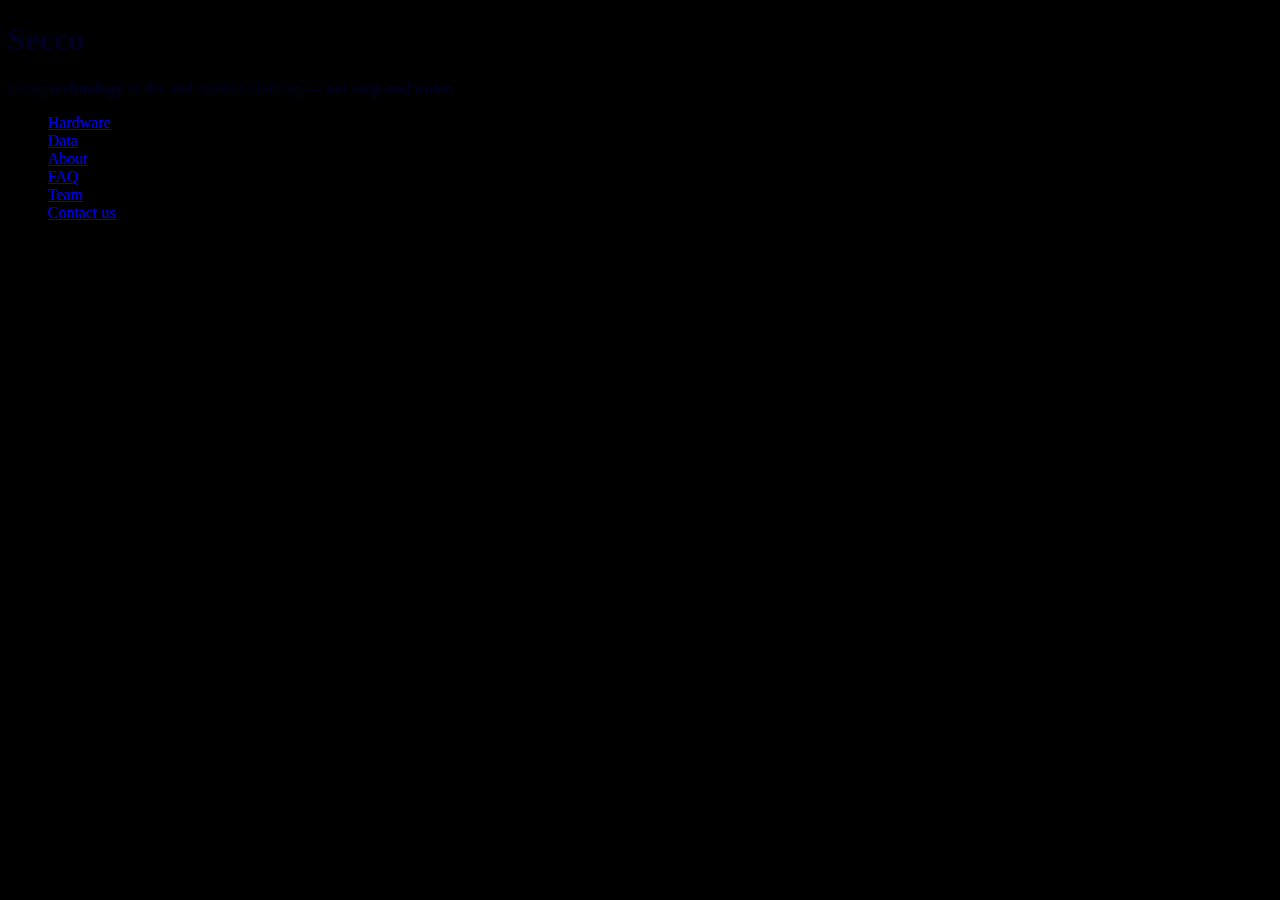
<file: unit_3/index.html>
<!DOCTYPE html>
<html>
<head>
<link rel="stylesheet" type="text/css" href="css/style.css">
</head>
<title>Secco</title>
<body>
    <h1>Secco</h1>
    <p>Using <b>technology</b> to dry and sanitize clothing — <b><i>not soap and water.</b></i></p> 
<ul class="nav">
  <li><a href="#Hardware">Hardware</a></li>
  <li><a href="#Data">Data</a></li>
  <li><a href="#About">About</a></li>
  <li><a href="#FAQ">FAQ</a></li>
  <li><a href="#Team">Team</a></li>
  <li><a href="mailto:erikaostroff@gmail.com">Contact us </a></li>
</ul>
</body>
</html>
</file>
<file: unit_3/css/style.css>
body {
    background-color: #000;
}

h1, p {
    color: #002;
}
</file>
